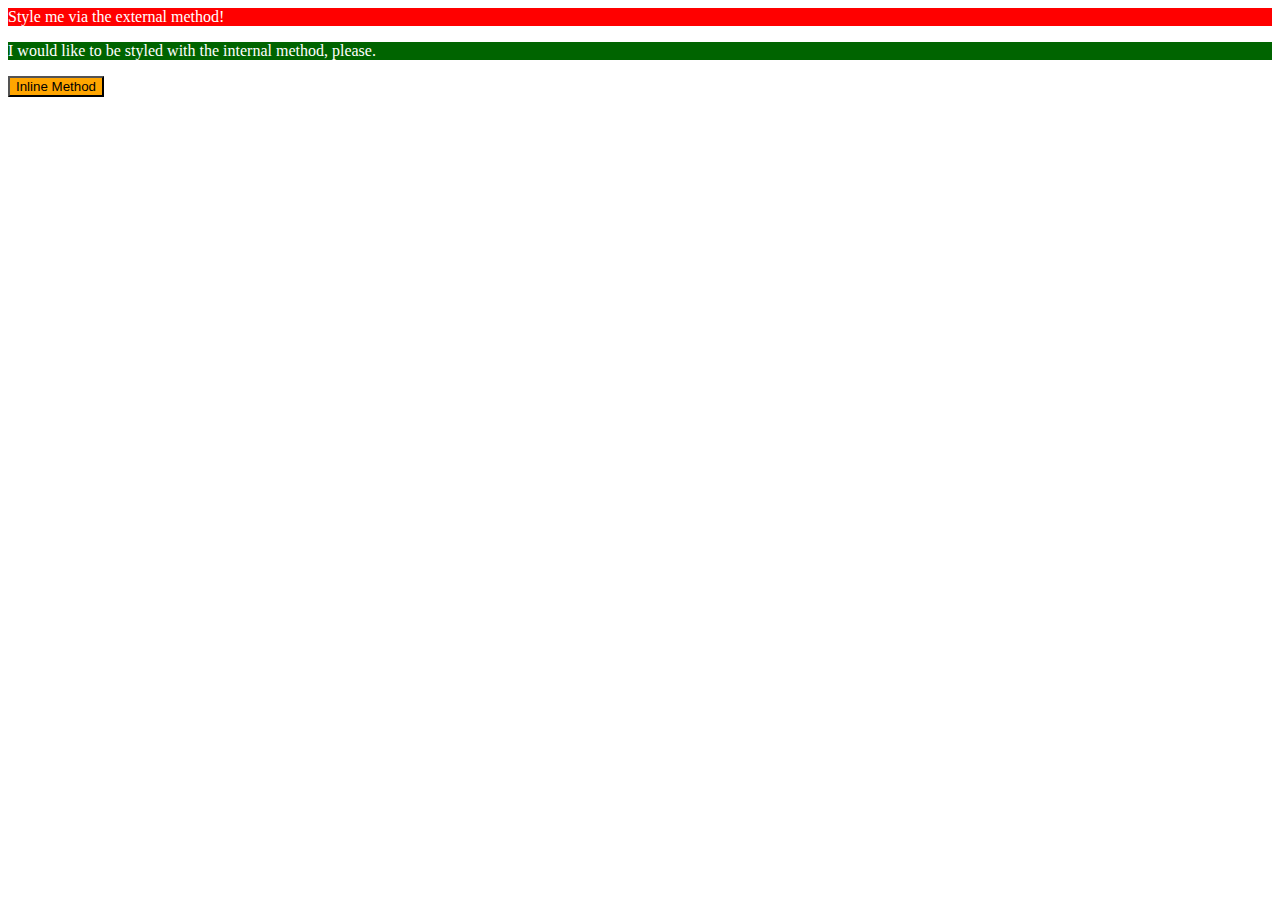
<file: foundations/intro-to-css/01-css-methods/index.html>
<!DOCTYPE html>
<html lang="en">
  <head>
    <link rel="stylesheet" href="style.css">
    <meta charset="UTF-8">
    <meta http-equiv="X-UA-Compatible" content="IE=edge">
    <meta name="viewport" content="width=device-width, initial-scale=1.0">
    <style>
      p {
        background-color: darkgreen;
        color: white;
      }
    </style>
    <title>Methods for Adding CSS</title>
  </head>
  <body>
    <div>Style me via the external method!</div>
    <p>I would like to be styled with the internal method, please.</p>
    <button style="background-color: orange;">Inline Method</button>
  </body>
</html>
</file>
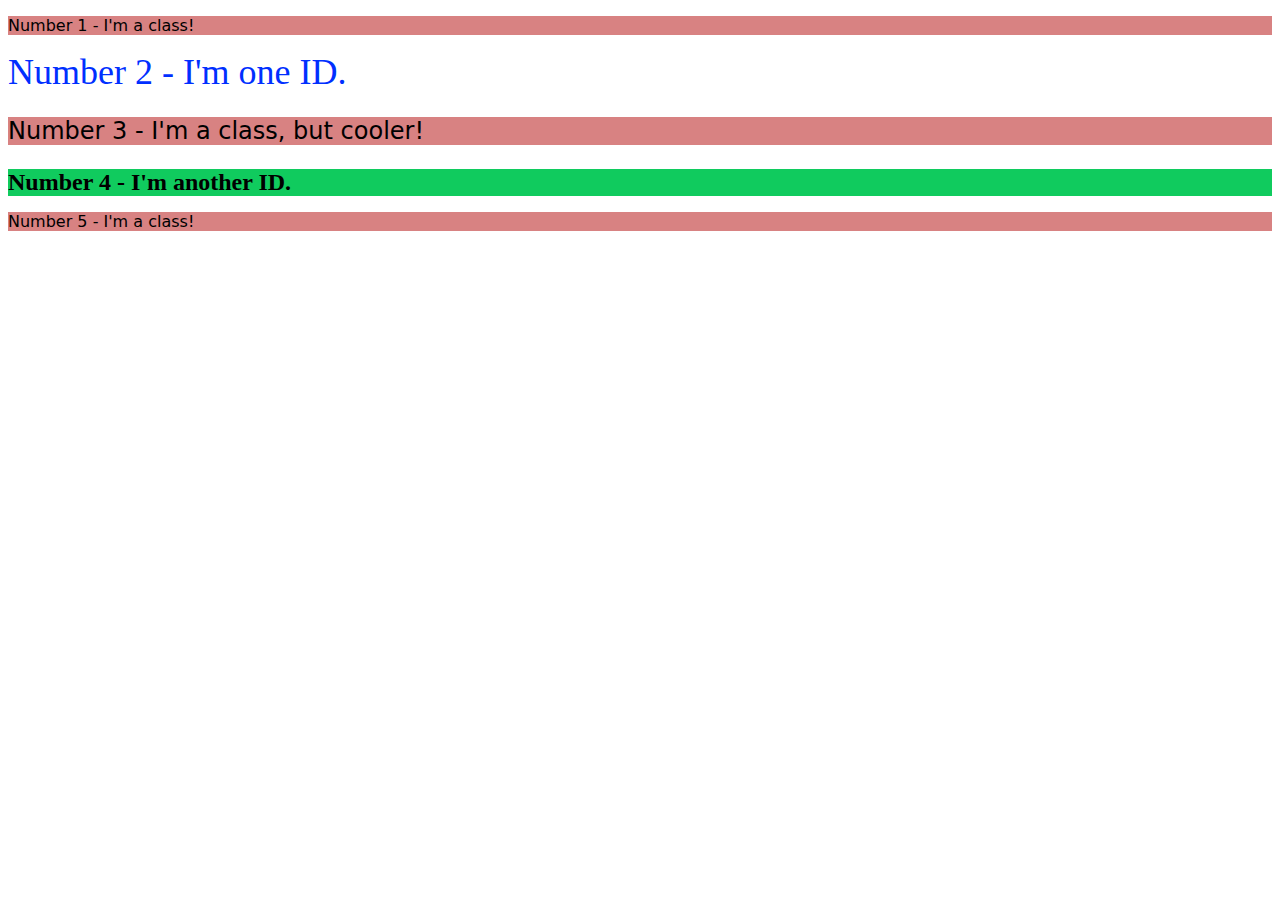
<file: foundations/intro-to-css/02-class-id-selectors/index.html>
<!DOCTYPE html>
<html lang="en">
  <head>
    <meta charset="UTF-8">
    <meta http-equiv="X-UA-Compatible" content="IE=edge">
    <meta name="viewport" content="width=device-width, initial-scale=1.0">
    <title>Class and ID Selectors</title>
    <link rel="stylesheet" href="style.css">
  </head>
  <body>
    <p class="redHighlight">Number 1 - I'm a class!</p>
    <div id="blueText">Number 2 - I'm one ID.</div>
    <p class="redHighlight redBig">Number 3 - I'm a class, but cooler!</p>
    <div id="greenHighlight">Number 4 - I'm another ID.</div>
    <p class="redHighlight">Number 5 - I'm a class!</p>
  </body>
</html>
</file>
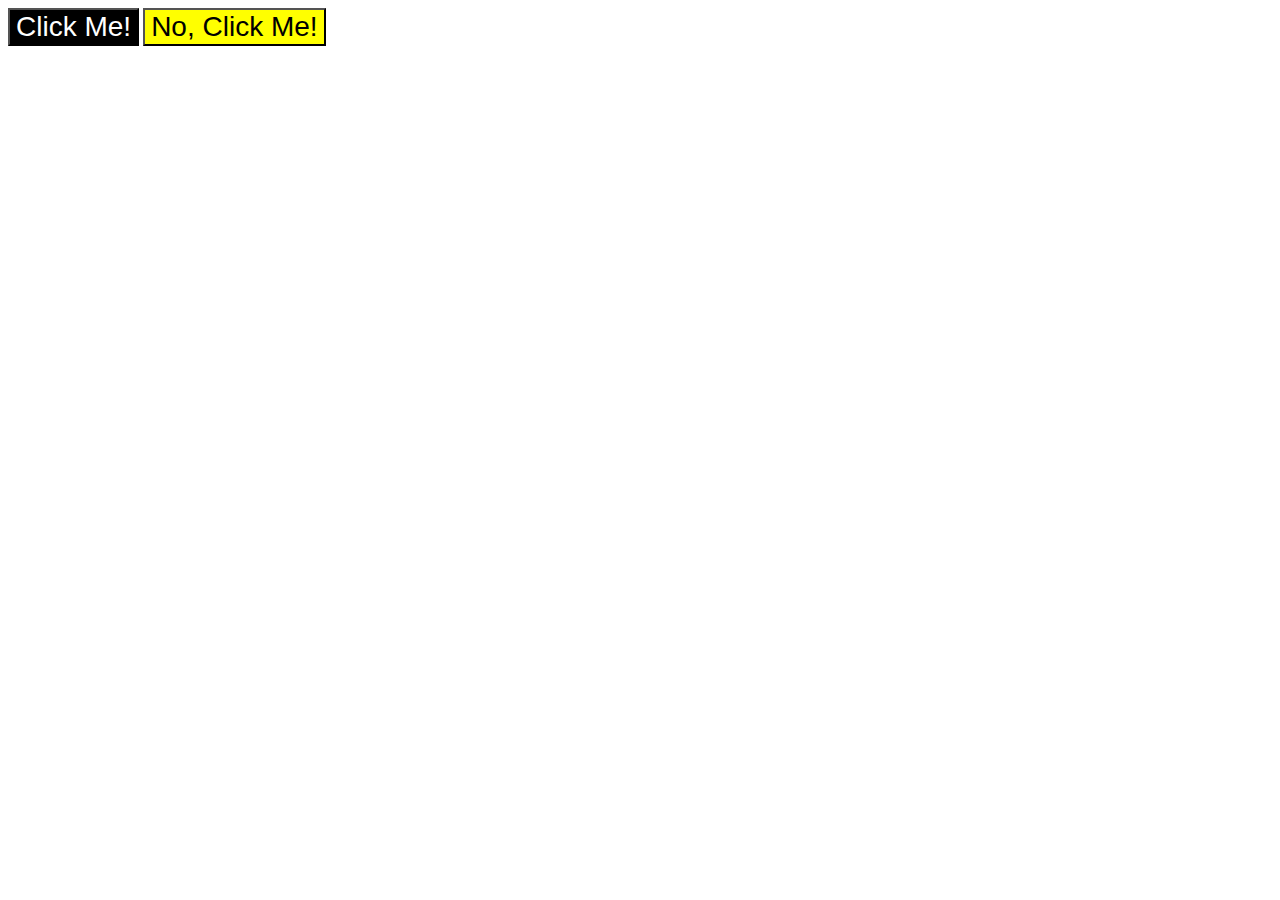
<file: foundations/intro-to-css/03-grouping-selectors/index.html>
<!DOCTYPE html>
<html lang="en">
  <head>
    <meta charset="UTF-8">
    <meta http-equiv="X-UA-Compatible" content="IE=edge">
    <meta name="viewport" content="width=device-width, initial-scale=1.0">
    <title>Grouping Selectors</title>
    <link rel="stylesheet" href="style.css">
  </head>
  <body>
    <button class="blackButton">Click Me!</button>
    <button class="yellowButton">No, Click Me!</button>
  </body>
</html>
</file>
<file: foundations/intro-to-css/01-css-methods/style.css>
div {
    background-color: red;
    color: white;
}
</file>
<file: foundations/intro-to-css/02-class-id-selectors/style.css>
/* Add CSS Styling */

.redHighlight{
    background-color: rgb(216, 130, 130);
    font-family: Verdana, "DejaVu Sans", sans-serif;
}

.redHighlight.redBig{
    font-size: 24px;
}

#blueText{
    color: #002fff;
    font-size: 36px;
}

#greenHighlight{
    background-color: hsl(145, 85%, 43%);
    font-size: 24px;
    font-weight: bold;
}
</file>
<file: foundations/intro-to-css/03-grouping-selectors/style.css>
/* Add CSS Styling */

.yellowButton,
.blackButton {
    font-size: 28px;
    font-family: Helvetica, "Times New Roman", sans-serif;
}

.yellowButton {
    background-color: yellow;
}

.blackButton {
    background-color: black;
    color: white;
}
</file>
